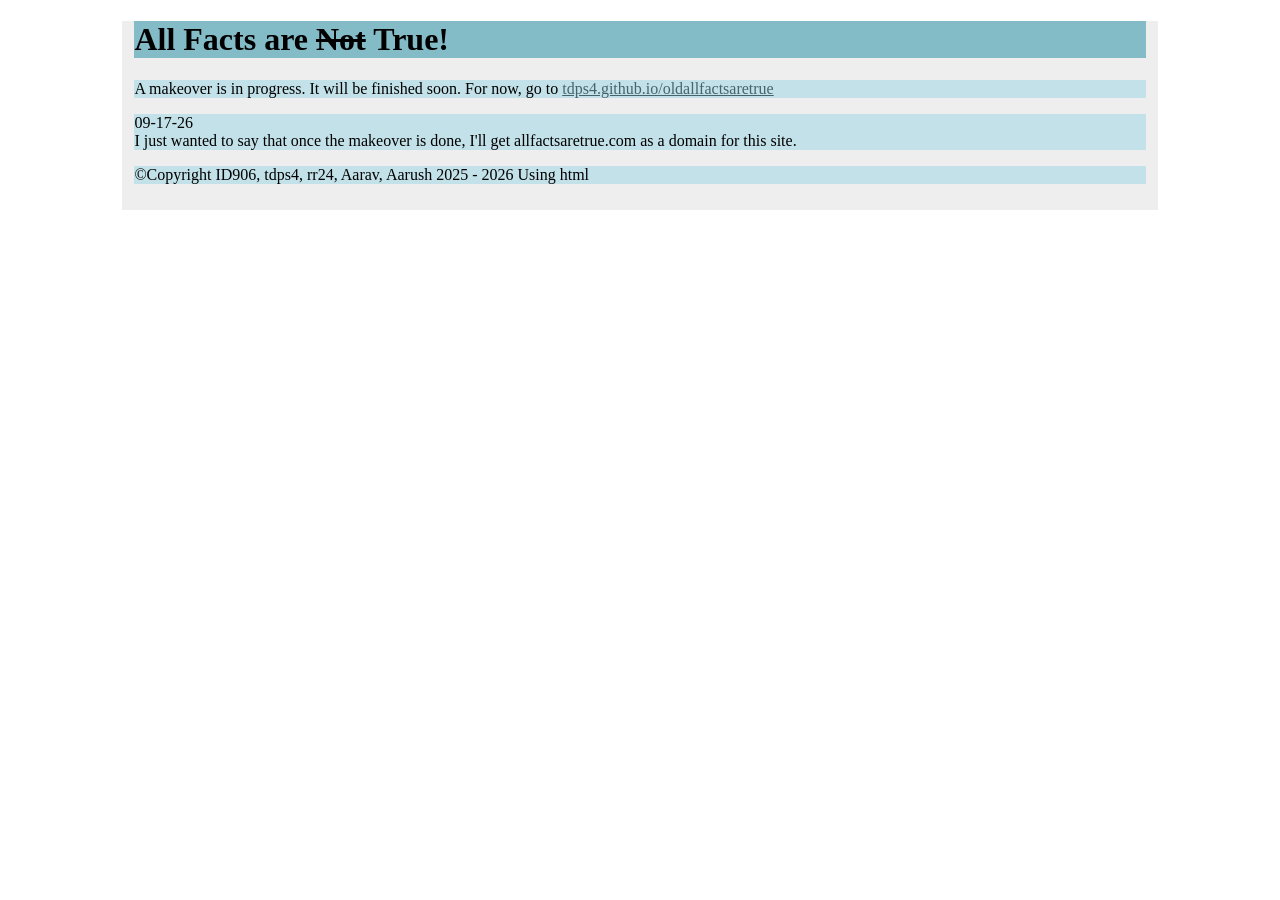
<file: index.html>
<!DOCTYPE HTML>
<html lang="en-US">
<head>
  <meta charset="UTF-8">
  <title>All Facts are True</title>
  <link rel = "stylesheet"
   type = "text/css"
   href = "allfactsStyle.css" />
</head>
<body>
  <div class = "all">
  <h1>All Facts are <span style="text-decoration: line-through;">Not</span> True!</h1>
      <p>
      A makeover is in progress. It will be finished soon. For now, go to <a href="https://tdps4.github.io/oldallfactsaretrue">tdps4.github.io/oldallfactsaretrue</a>
      </p>
	  <p>
	  09-17-26
	  <br>I just wanted to say that once the makeover is done, I'll get allfactsaretrue.com as a domain for this site.
	  </p>  
	  <p>
	  ©Copyright ID906, tdps4, rr24, Aarav, Aarush 2025 - 2026
	  Using html
	  </p>
  </div>
  </body>
</html>
</file>
<file: allfactsStyle.css>
body {
font-family: "Verdana";
  background-color: #fff;
}
h1, h2, h3, h4, p, ul, label{
color: #000;
background-color: #83bbc7;
}
label  {
background: none;
color: #000;
}
p, ul {
color: #000000;
background-color: #c3e1e8;
}
.all {
margin-left: auto;
margin-right: auto;
width: 80%;
background-color: #eeeeee;
padding-left: 1%;
padding-right: 1%;
padding-bottom: 10px;
height: 100%;
}
a {
color: #45646b;
}
a:hover {
color: #83bbc7;
}
</file>
